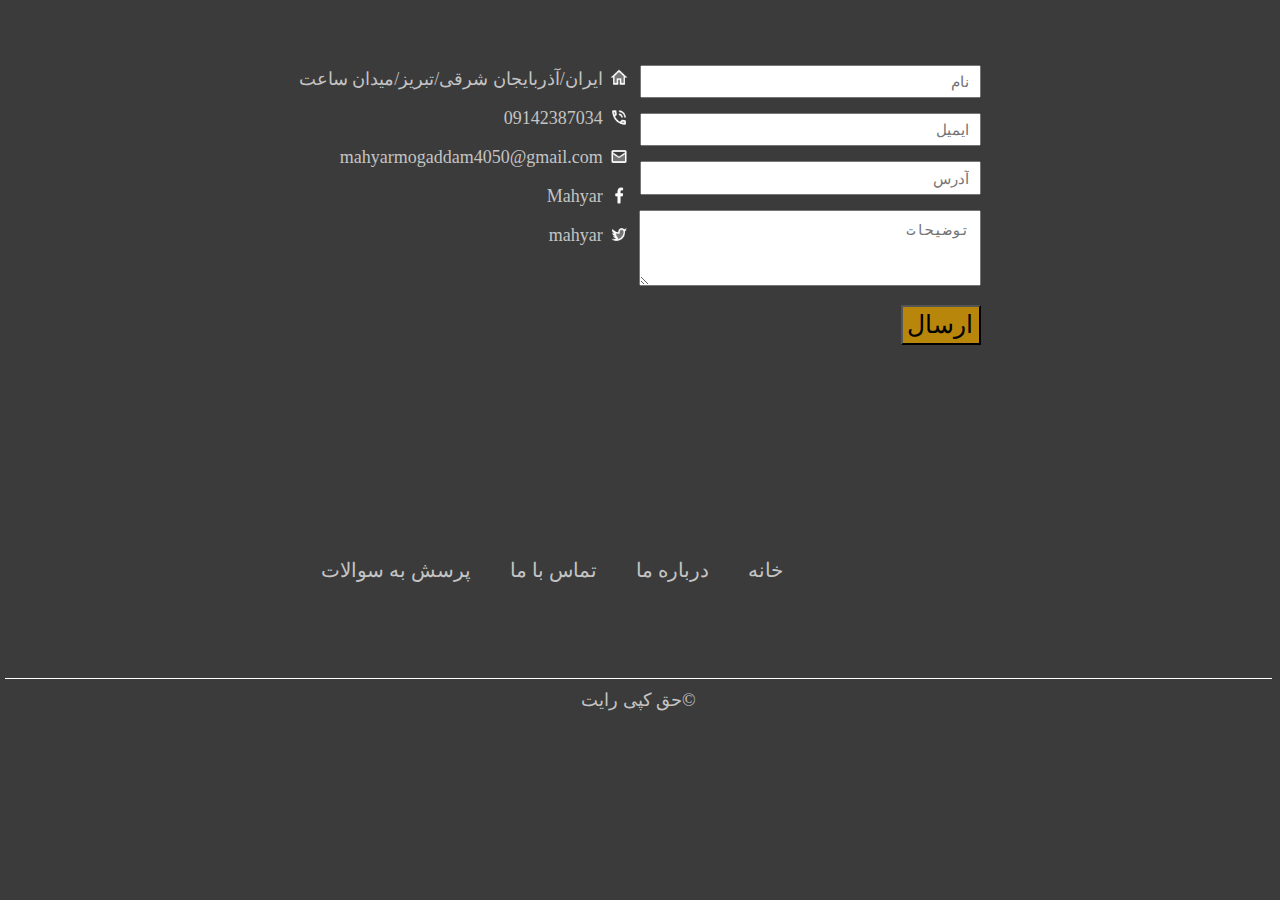
<file: index.html>
<!DOCTYPE html>
<html lang="en">
<head>
    <meta charset="UTF-8">
    <meta name="viewport" content="width=device-width, initial-scale=1.0">
    <title>contact</title>
    <link rel="stylesheet" href="Styles.css"/>
</head>
<body dir = "rtl">
    <div id = "main">
        <div id = "inputs">
            <input placeholder="نام">
            <input placeholder="ایمیل">
            <input placeholder="آدرس">
            <textarea placeholder="توضیحات" rows="3"></textarea>
            <button>ارسال</button>
        </div>
        <div id = "text">
            <div id = "items">

                <a href="#">
                    <img src="img/home.png" >
                    <p>ایران/آذربایجان شرقی/تبریز/میدان ساعت</p>
                </a>

                <a href="tel:09142387034">
                   <img src="img/phone.png" >
                    <p>09142387034</p>
                </a>

                <a href="mailto:mahyarmogaddam4050@gmail.com">
                    <img src="img/mail.png" >
                    <p>mahyarmogaddam4050@gmail.com</p>
                </a>

                <a href="#">
                    <img src="img/facebook.png" >
                    <p>Mahyar</p>
                </a>

                <a href="#">
                    <img src="img/twitter.png" >
                    <p>mahyar</p>
                </a>

            </div>
        </div>
    </div>
    <div id = "footer">
        <a href="">خانه</a>
        <a href="">درباره ما</a>
        <a href="">تماس با ما</a>
        <a href="">پرسش به سوالات</a>
    </div>
    <div id = "copyright">
        <p>&#169حق کپی رایت</p>
    </div>
</body>
</html>
</file>
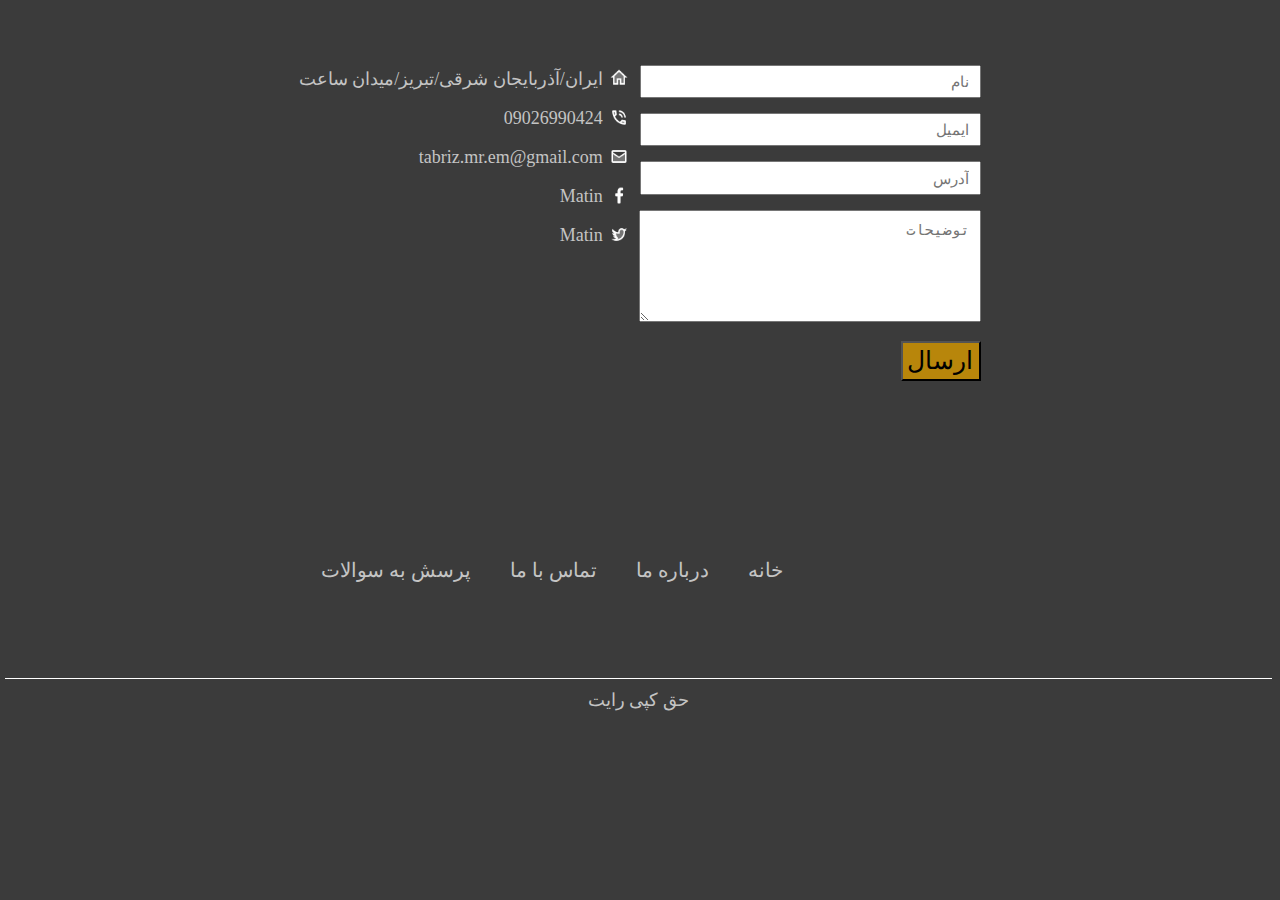
<file: soal.html>
<!DOCTYPE html>
<html lang="en">
<head>
    <meta charset="UTF-8">
    <meta name="viewport" content="width=device-width, initial-scale=1.0">
    <title>تماس با ما</title>
    <link rel="stylesheet" href="Styles.css"/>
</head>
<body dir = "rtl">
    <div id = "main">
        <div id = "inputs">
            <input placeholder="نام">
            <input placeholder="ایمیل">
            <input placeholder="آدرس">
            <textarea placeholder="توضیحات" rows="5"></textarea>
            <button>ارسال</button>
        </div>
        <div id = "text">
            <div id = "items">
                <img src="img/home.png" >
                <p>ایران/آذربایجان شرقی/تبریز/میدان ساعت</p>
                <img src="img/phone.png" >
                <p>09026990424</p>
                <img src="img/mail.png" >
                <p>tabriz.mr.em@gmail.com</p>
                <img src="img/facebook.png" >
                <p>Matin</p>
                <img src="img/twitter.png" >
                <p>Matin</p>
            </div>
        </div>
    </div>
    <div id = "footer">
        <a href="">خانه</a>
        <a href="">درباره ما</a>
        <a href="">تماس با ما</a>
        <a href="">پرسش به سوالات</a>
    </div>
    <div id = "copyright">
        <p>حق کپی رایت</p>
    </div>
</body>
</html>
</file>
<file: Styles.css>
html {
    width : 100%;
    height : 100%;
    padding: 0px;
}
body {
    width : 99%;
    height : 57%;
    background-color:#3b3b3b;
}
#main {
    width : 100%;
    height: 60%;
    margin: 50px auto;
}
#text {
    float: right;
    width : 49%;
    height: 100%;
}
#inputs {
    float: right;
    width : 50%;
    height: 100%;
}
input {
    display: block;
    width: 50%;
    height : 3%;
    padding: 10px;
    margin: 15px 0 15px 20px;
    margin-right: 46%;
    font-size: 15px;
}
textarea {
    width : 50.4%;
    margin-right: 46%;
    font-size: 15px;
    padding: 10px;
    
}
button {
    margin-top: 15px;
    margin-right: 46%;
    width : 80px;
    height: 40px;
    font-size: 25px;
    background-color: darkgoldenrod;
}
#items{
    height : 60%;
}
img {
    float: right;
    margin-right: 10px;
    padding-left: 7px;
    width : 3%;
}
p {
    color: #c4c4c4;
    font-size: 18px;
}
#footer {
    height: 20%;
    padding-right: 37%;
    margin-top: 200px;
}
#footer a{
    color : #c4c4c4;
    text-decoration: none;
    margin : 10px 15px 10px 10px;
    text-align: center;
    font-size: 20px;
    padding: 5px ;

}
#copyright p{
    text-align: center;
    border-top: 1px solid #ffffff;
    padding-top: 10px;
}
#footer a:hover{
    color:#ffffff ;
    background-color:#989ea4 ;
    border-radius: 20px;
    font-size: bold;
    font-size: 25px;
}
#items a{
    text-decoration: none;
}
</file>
